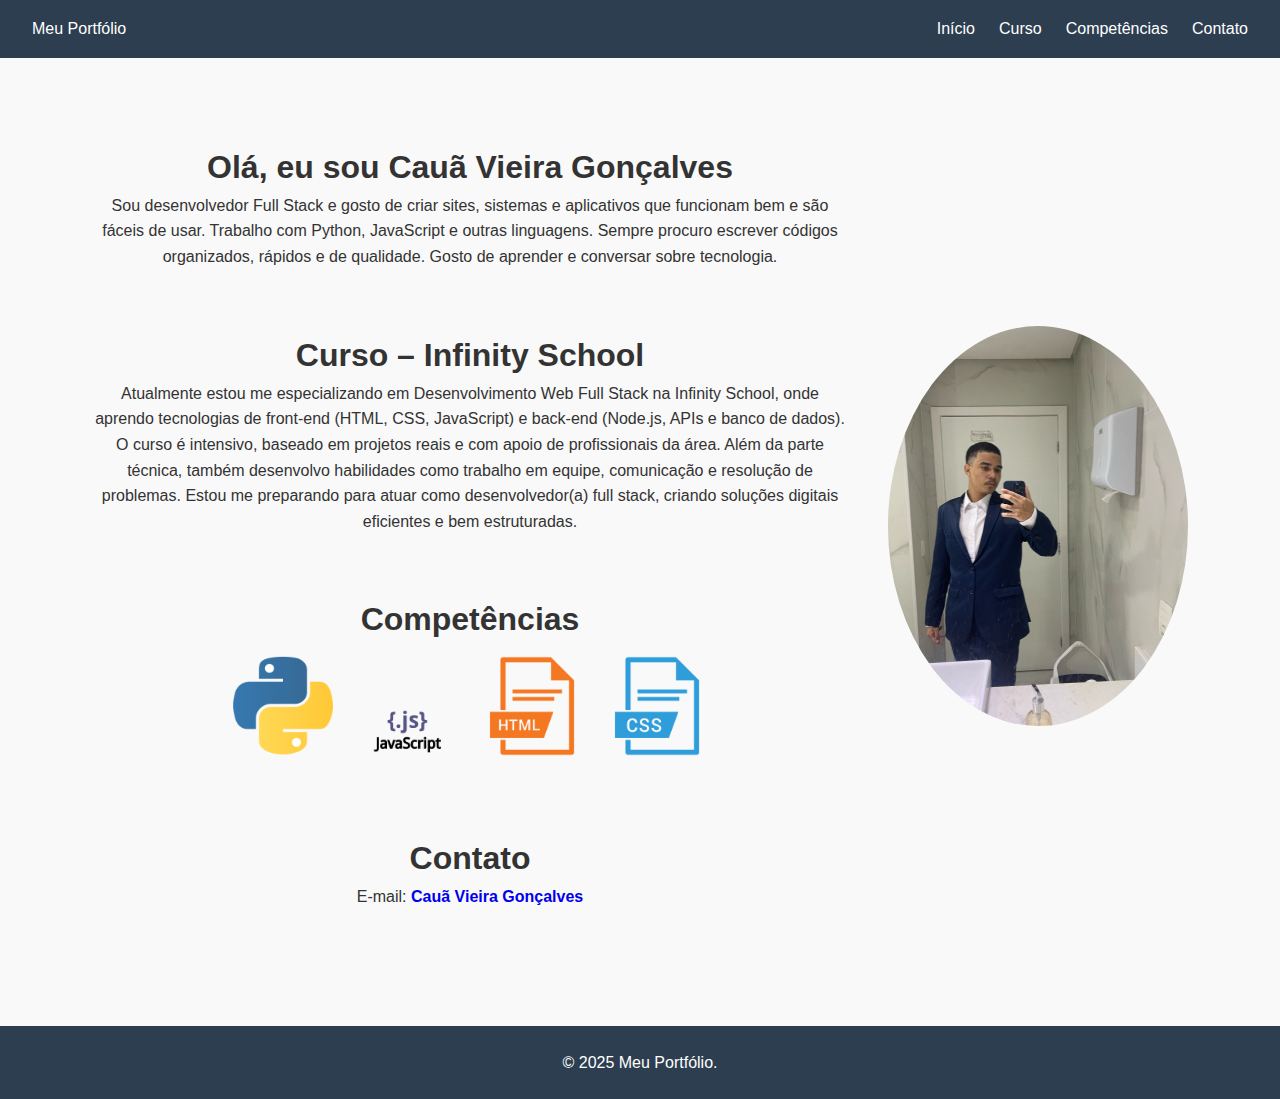
<file: Portifolio/index.html>
<!DOCTYPE html>
<html lang="pt-BR">
<head>
    <meta charset="UTF-8">
    <meta name="viewport" content="width=device-width, initial-scale=1.0">
    <title>Meu Portfólio</title>
    <link rel="stylesheet" href="css/portfolio.css">
</head>
<body>
    
    <header>
        <div class="hero-início" id="inicio">Meu Portfólio</div>
        <nav>
            <ul>
                <li><a href="#inicio">Início</a></li>
                <li><a href="#projetos">Curso</a></li>
                <li><a href="#sobre">Competências</a></li>
                <li><a href="#contato">Contato</a></li>
            </ul>
        </nav>
    </header>
    
    <section class="hero" id="sobre">
        <div class="hero-sobre">
            <h1>Olá, eu sou Cauã Vieira Gonçalves</h1>
            <p>
                Sou desenvolvedor Full Stack e gosto de criar sites, sistemas e aplicativos que funcionam bem e são fáceis de usar. Trabalho com Python, JavaScript e outras linguagens. Sempre procuro escrever códigos organizados, rápidos e de qualidade. Gosto de aprender e conversar sobre tecnologia.
            </p>

            <div class="hero-top" id="Curso">
                <h1> Curso – Infinity School</h1>
                <p>
                    Atualmente estou me especializando em Desenvolvimento Web Full Stack na Infinity School, onde aprendo tecnologias de front-end (HTML, CSS, JavaScript) e back-end (Node.js, APIs e banco de dados). O curso é intensivo, baseado em projetos reais e com apoio de profissionais da área. Além da parte técnica, também desenvolvo habilidades como trabalho em equipe, comunicação e resolução de problemas. Estou me preparando para atuar como desenvolvedor(a) full stack, criando soluções digitais eficientes e bem estruturadas.
                </p>
            </div>

            <div class="hero-top" id="projetos">
                <h1>Competências</h1>
                <img src="Imagens/python_icon.png" alt="Python" class="logo-tech">
                <img src="Imagens/javascript_icon.png" alt="JavaScript" class="logo-tech">
                <img src="Imagens/html_icon.png" alt="HTML" class="logo-tech">
                <img src="Imagens/css_icon.png" alt="CSS" class="logo-tech">
            </div>

            <div class="hero-top" id="contato">
                <h1>Contato</h1>
                E-mail: <a href="mailto:cauavieiragoncalves@gmail.com" class="hero-contato">Cauã Vieira Gonçalves</a>
            </div>
        </div>
        <img src="Imagens/foto.jpg" alt="Minha Foto" class="hero-image">
    </section>

    <footer>
        <p>&copy; 2025 Meu Portfólio.</p>        
    </footer>
</body>
</html>
</file>
<file: Portifolio/css/portfolio.css>
* {
    margin: 0;
    padding: 0;
    box-sizing: border-box;
    font-family: 'Arial', sans-serif;
}

body {
    line-height: 1.6;
    color: #333;
    background-color: #f9f9f9;
}


header {
    background-color: #2c3e50;
    color: white;
    padding: 1rem 2rem;
    display: flex;
    justify-content: space-between;
    align-items: center;
    position: sticky;
    top: 0;
    z-index: 100;
}

.logo {
    font-size: 1.5rem;
    font-weight: bold;
}

.logo-tech {
    width: 100px;
    margin: 10px;
    display: inline-block;
}

nav ul {
    display: flex;
    list-style: none;
}

nav ul li {
    margin-left: 1.5rem;
}

nav ul li a {
    color: white;
    text-decoration: none;
    transition: color 0.3s;
}

.hero {
    display: flex;
    justify-content: space-between;
    align-items: center;
    padding: 4rem 2rem;
    max-width: 1200px;
    margin: 0 auto;
}

.hero-top {
    margin-top: 60px;
}

.hero-sobre {
    text-align: center;
    max-width: 800px;
    margin: 0 auto;
    padding: 20px;
}

.hero-contato {
    display: inline-block;
    text-decoration: none;
    border-radius: 8px;
    font-weight: bold;
    transition: background-color 0.3s ease;
}

.hero-contato:hover {
    background-color: #0056b3;
    color: #fcf5f5;
}

.hero-text {
    flex: 1;
    padding-right: 2rem;
}

.hero-text h1 {
    font-size: 2.5rem;
    margin-bottom: 1rem;
    color: #2c3e50;
}

.hero-text p {
    margin-bottom: 2rem;
    font-size: 1.1rem;
    color: #555;
}


.hero-image {
    width: 400px;
    height: 400px;
    border-radius: 50%;
    object-fit: cover;
    margin: 20px;
}


footer {
    text-align: center;
    padding: 1.5rem;
    background-color: #2c3e50;
    color: white;
    margin-top: 2rem;
}


@media (max-width: 768px) {
    .hero {
        flex-direction: column;
        text-align: center;
        padding: 2rem 1rem;
    }
    
    .hero-text {
        padding-right: 0;
        margin-bottom: 2rem;
    }
    
    header {
        flex-direction: column;
        padding: 1rem;
    }
    
    nav ul {
        margin-top: 1rem;
    }
    
    nav ul li {
        margin: 0 0.5rem;
    }
}
</file>
